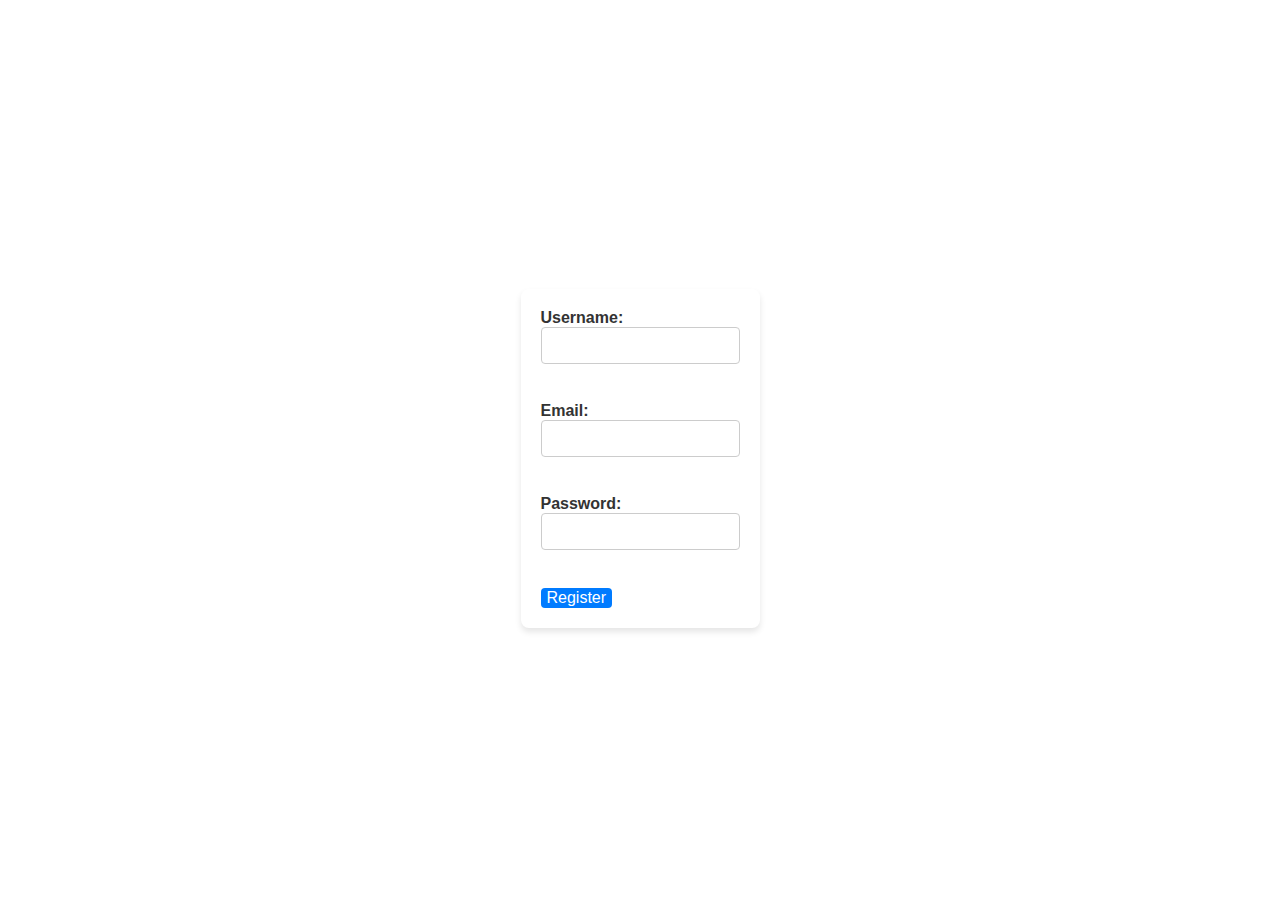
<file: index.html>
<!DOCTYPE html>
<html lang="en">
  <head>
    <meta charset="UTF-8" />
    <meta name="viewport" content="width=device-width, initial-scale=1.0" />
    <link rel="stylesheet" href="style.css">
    <title>User Registration Form</title>
  </head>
  <body>
    <form id="registration-form">
      <label for="username">Username:</label><br>
      <input type="text" id="username" />
      <br><br>

      <label for="email">Email:</label><br>
      <input type="email" id="email" />
      <br><br>

      <label for="password">Password:</label><br>
      <input type="password" id="password" />
      <br><br>

      <button type="submit">Register</button>

      <div id="form-feedback"></div>
    </form>
    <script src="script.js"></script>
  </body>
</html>
</file>
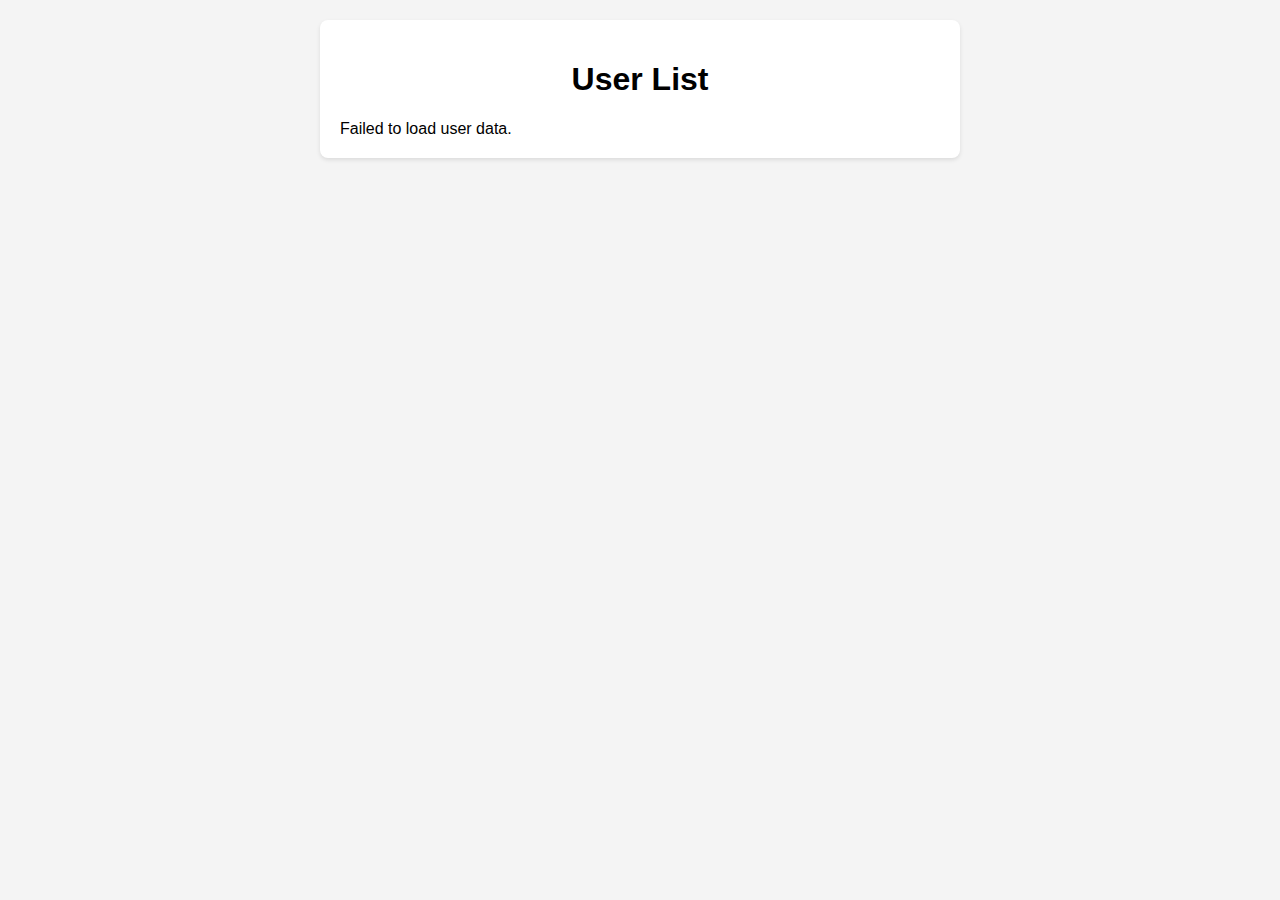
<file: fetch-data.html>
<!DOCTYPE html>
<html lang="en">
<head>
    <meta charset="UTF-8">
    <title>User Data Display</title>
    <link rel="stylesheet" href="fetch-data.css">
</head>
<body>
    <div id="content">
        <h1>User List</h1>
        <div id="api-data">Loading user data...</div>
    </div>
    <script src="fetch-data.js"></script>
</body>
</html>
</file>
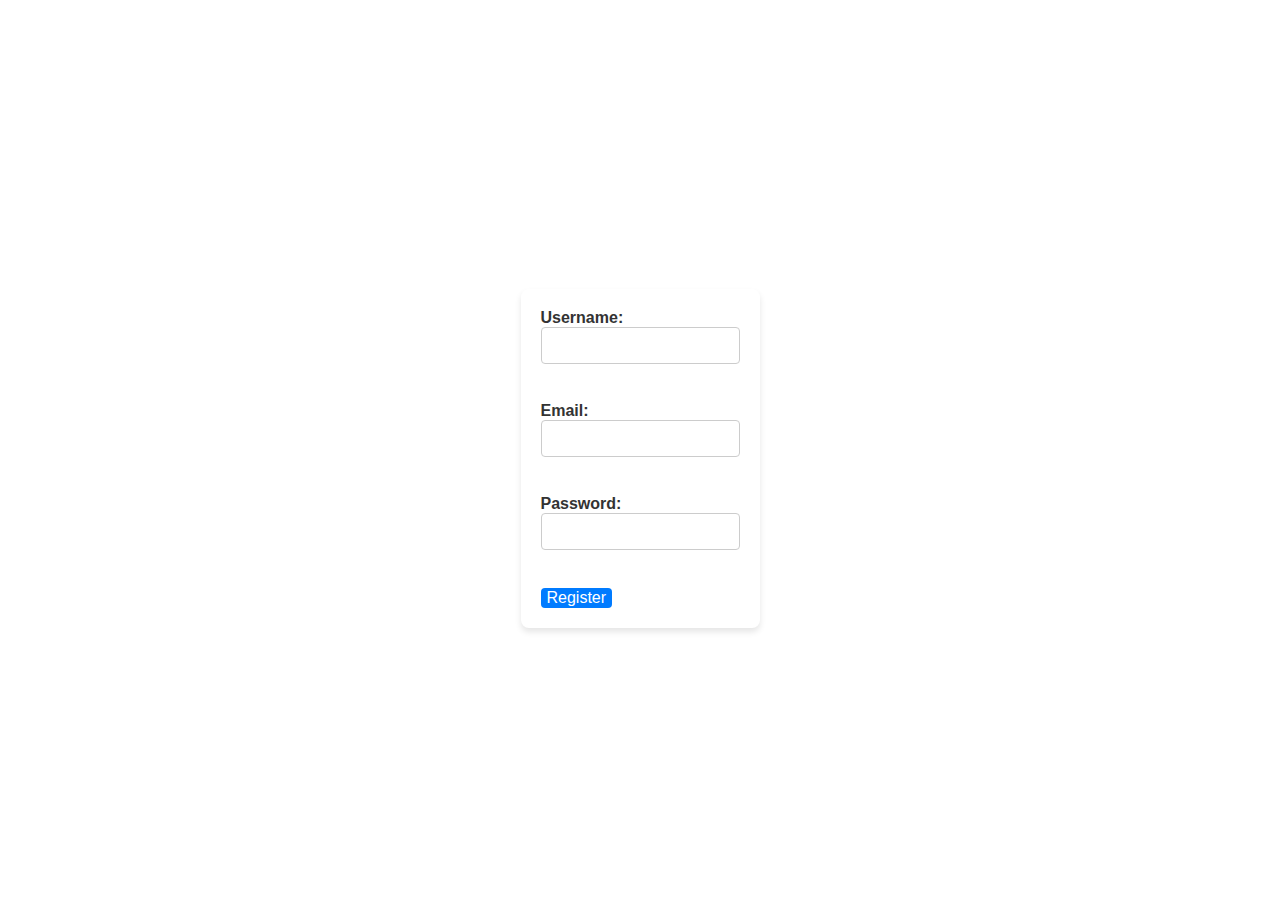
<file: login.html>
<!DOCTYPE html>
<html lang="en">
  <head>
    <meta charset="UTF-8" />
    <meta name="viewport" content="width=device-width, initial-scale=1.0" />
    <link rel="stylesheet" href="style.css">
    <title>User Registration Form</title>
  </head>
  <body>
    <form id="registration-form">
      <label for="username">Username:</label><br>
      <input type="text" id="username" />
      <br><br>

      <label for="email">Email:</label><br>
      <input type="email" id="email" />
      <br><br>

      <label for="password">Password:</label><br>
      <input type="password" id="password" />
      <br><br>

      <button type="submit">Register</button>

      <div id="form-feedback"></div>
    </form>
  </body>
</html>
</file>
<file: style.css>
body {
  font-family: Arial, Helvetica, sans-serif;
  display: flex;
  justify-content: center;
  align-items: center;
  height: 100vh;
  background-color: white;
}

form{   
    background-color: white;
    padding: 20px;
    border-radius: 8px;
    box-shadow: 0 4px 6px rgba(0, 0, 0, 0.1);
    width: 100;
    max-width: 400px;
}

label{
    margin-bottom: 5px;
    font-weight: bold;
    color: #333;
}

input{
    padding: 10px;
    margin-bottom: 20px;
    border: 1px solid #ccc;
    border-radius: 4px;
    width: calc(100 - 22px);
}

button{
    background-color: #007bff;
    color: white;
    padding: 10px 15;
    border: none;
    border-radius: 4px;
    font-size: 16px;
    cursor: pointer;
    width: 100;
    box-sizing: border-box;
    transition: background-color 0.3s ease; 
}
</file>
<file: fetch-data.css>
body {
    font-family: Arial, sans-serif;
    margin: 0;
    padding: 20px;
    background-color: #f4f4f4;
}

#content {
    max-width: 600px;
    margin: auto;
    background: white;
    padding: 20px;
    border-radius: 8px;
    box-shadow: 0 2px 4px rgba(0,0,0,0.1);
}

h1 {
    text-align: center;
}

ul {
    list-style: none;
    padding: 0;
}

li {
    background-color: #eee;
    margin: 8px 0;
    padding: 10px;
    border-radius: 4px;
}
</file>
